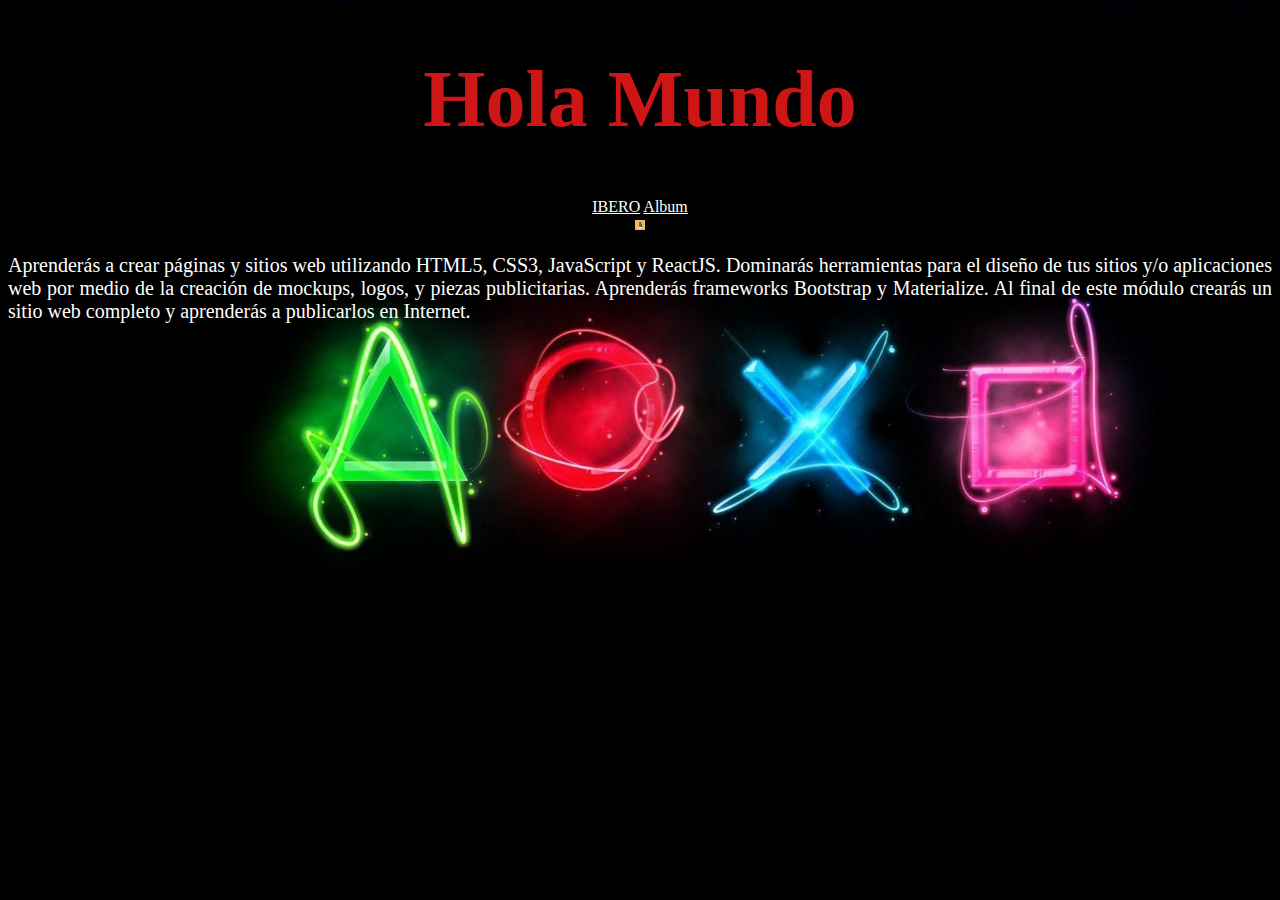
<file: index.html>
<!DOCTYPE html>
<html>
    <head>
        <meta charset="UTF-8">
        <meta name="viewport" content="width=device-width, initial-scale=1.0">
        <title>Practica 1</title>
        <link rel="stylesheet" href="CSS/style.css">
    </head>
    <body>
        <h1>Hola Mundo</h1>
        <!-- seccion de hiper vinculos -->
        <a href="https://www.ibero.edu.co/" target="_blank">IBERO</a>
        <a href="album.html">Album</a>
        <br>
        <img src="img\HTML.jpg" alt="Imgagen HTML" width="10" height="10">
        <p>Aprenderás a crear páginas y sitios web utilizando HTML5, CSS3, JavaScript y ReactJS. Dominarás herramientas para el diseño de tus sitios y/o aplicaciones web por medio de la creación de mockups, logos, y piezas publicitarias. Aprenderás frameworks Bootstrap y Materialize. Al final de este módulo crearás un sitio web completo y aprenderás a publicarlos en Internet.</p>
        <iframe width="10" height="10" src="https://www.youtube.com/embed/Xf-yLNyntuc" frameborder="0" allow="accelerometer; autoplay; encrypted-media; gyroscope; picture-in-picture" allowfullscreen></iframe>
    </body>
</html>
</file>
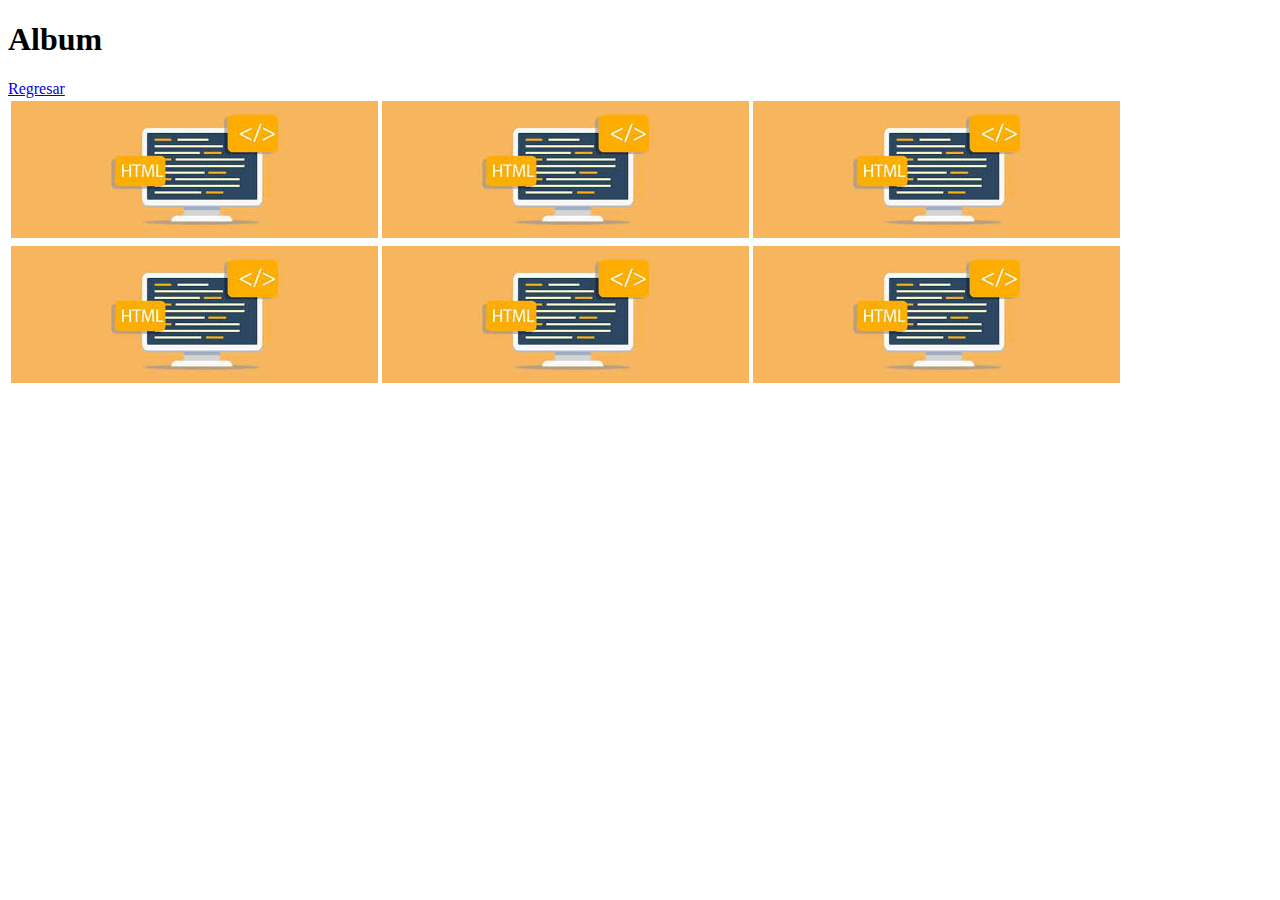
<file: album.html>
<!DOCTYPE html>
<html lang="en">
<head>
    <meta charset="UTF-8">
    <meta name="viewport" content="width=device-width, initial-scale=1.0">
    <title>Document</title>
</head>
<body>
    <h1>Album</h1>
    <a href="index.html">Regresar</a>
    <table>
        <tr>
            <td><img src="img\HTML.jpg" alt="Imgagen HTML"></td>
            <td><img src="img\HTML.jpg" alt="Imgagen HTML"></td>
            <td><img src="img\HTML.jpg" alt="Imgagen HTML"></td>
        </tr>
        <tr>
            <td><img src="img\HTML.jpg" alt="Imgagen HTML"></td>
            <td><img src="img\HTML.jpg" alt="Imgagen HTML"></td>
            <td><img src="img\HTML.jpg" alt="Imgagen HTML"></td>
        </tr>
    </table>
</body>
</html>
</file>
<file: CSS/style.css>
h1
{   
    color:rgb(207, 22, 22); 
    font-size: 80px;
}
body
{
    text-align: center;
    background-image: url(../img/Fondo.jpg);
    background-repeat: no-repeat;
    background-attachment: fixed;
    background-size: cover;
}
p
{
    color: white;
    font-size: 20px;
    text-align: justify;
}
a
{
    color: white;
}
</file>
